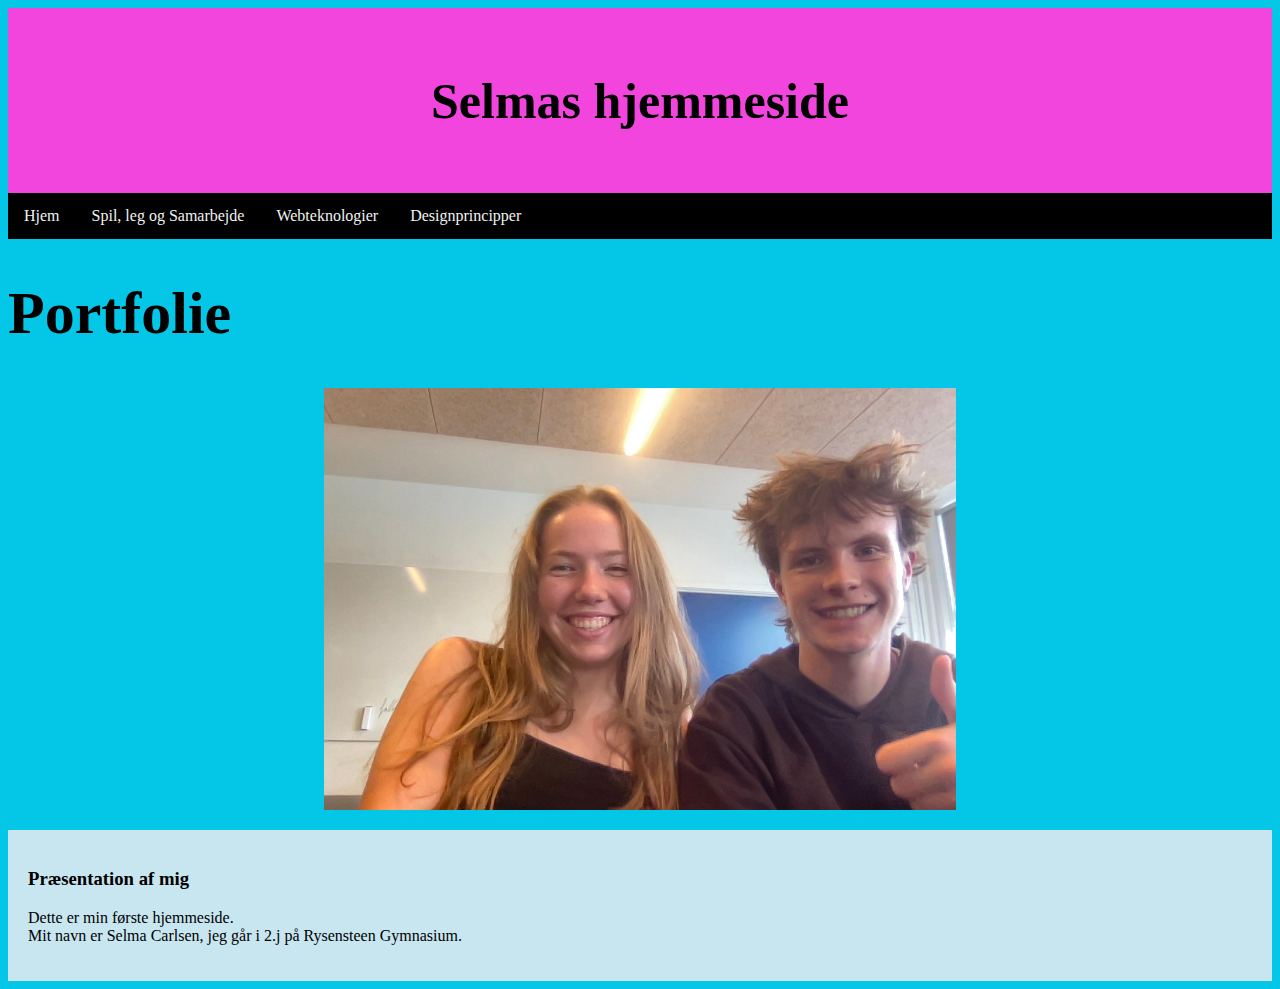
<file: index.html>
<!DOCTYPE html>
<html>
<head>
<meta charset="UTF-8">
<link rel="stylesheet" href="myStyle.css">
<title>selma's portfolie</title>
</head>

<body>
    <div class="header">
      <h1>Selmas hjemmeside</h1>
    </div>

    <div class="topnav">
        <a href="index.html">Hjem</a>
        <a href="spillegsamarbejde.html"> Spil, leg og Samarbejde</a>
        <a href="webteknologier.html"> Webteknologier</a>
        <a href="Designprincipper.html"> Designprincipper</a>
      </div>
<body style="background-color:rgb(4, 198, 231);"></body>
<h1>Portfolie </h1>

<img src="FotoTristanOgMig.jpg"width=40%>

<div class="card">
    <h3>Præsentation af mig</h3>
    <p>Dette er min første hjemmeside.
        <br>
        Mit navn er Selma Carlsen, jeg går i 2.j på Rysensteen Gymnasium.
        </p>
  </div>

</body>
</html>
</file>
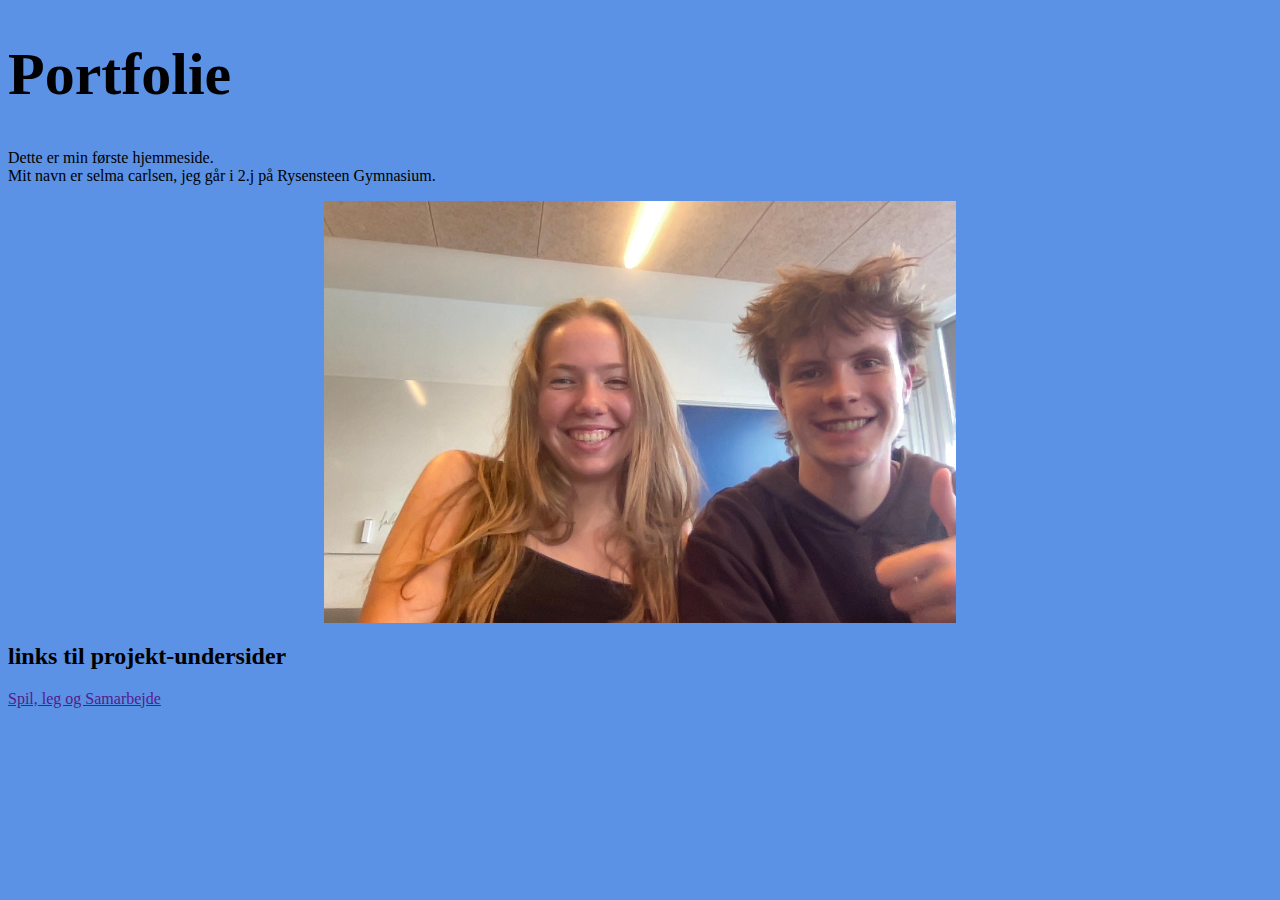
<file: logbog-startside.html>
<!DOCTYPE html>
<html>
<head>
<meta charset="UTF-8">
<link rel="stylesheet" href="myStyle.css">
<title>selma's portfolie</title>
</head>

<body>
<h1>Portfolie </h1>
<p>Dette er min første hjemmeside.
<br>
Mit navn er selma carlsen, jeg går i 2.j på Rysensteen Gymnasium.
</p>

<img src="Fotografi den 11.10.2023 kl. 14.39.jpg"width=40%>

<h2> links til projekt-undersider </h2>

<a href=""> Spil, leg og Samarbejde </a>

</body>
</html>
</file>
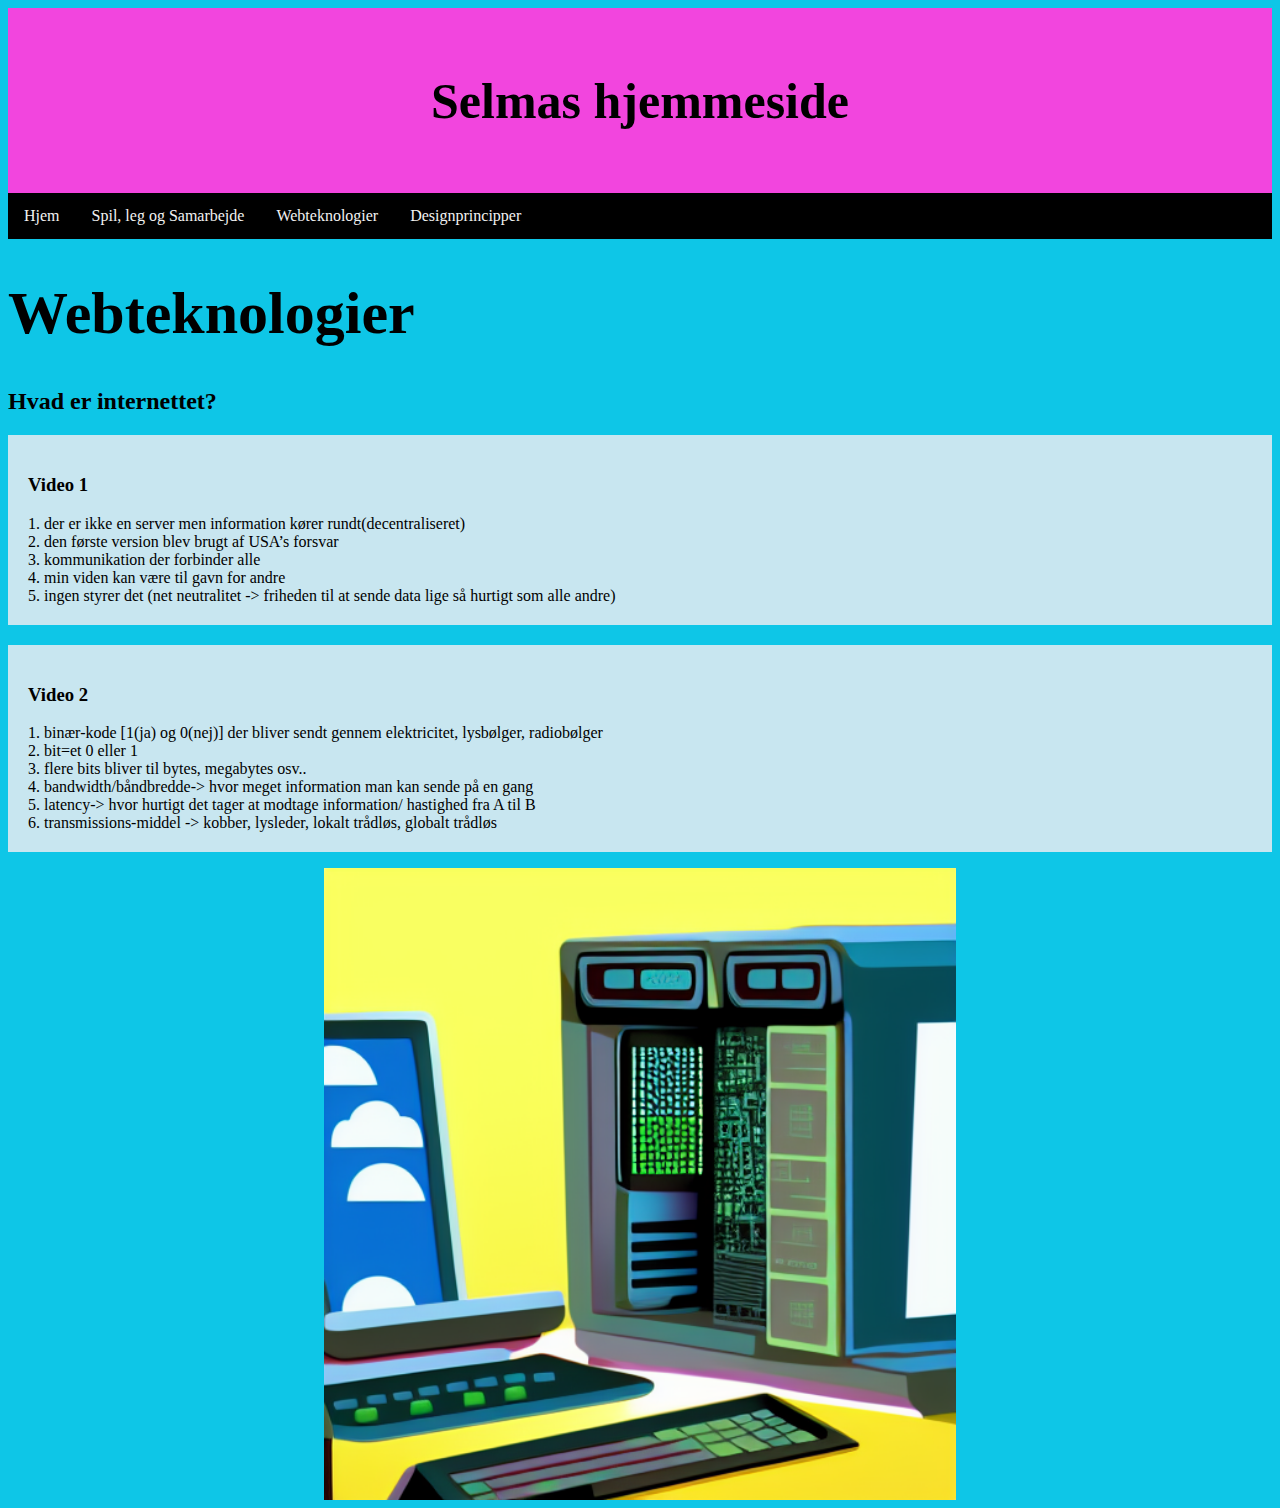
<file: webteknologier.html>
<!DOCTYPE html>
<html>
<head>
<meta charset="UTF-8">
<link rel="stylesheet" href="myStyle.css">
<title>Webteknologier</title>
</head>

<body>
    <div class="header">
        <h1>Selmas hjemmeside</h1>
      </div>
  
      <div class="topnav">
          <a href="index.html">Hjem</a>
          <a href="spillegsamarbejde.html"> Spil, leg og Samarbejde</a>
          <a href="webteknologier.html"> Webteknologier</a>
          <a href="Designprincipper.html"> Designprincipper</a>
        </div>
      
<body style="background-color:rgb(14, 198, 231);">
<h1>Webteknologier </h1>
<h2>Hvad er internettet? </h2>
<p>

<div class="card">
    <h3>Video 1</h3>
1.	der er ikke en server men information kører rundt(decentraliseret)
<br>
2.	den første version blev brugt af USA’s forsvar
<br>
3.	kommunikation der forbinder alle
<br>
4.	min viden kan være til gavn for andre
<br>
5.	ingen styrer det (net neutralitet -> friheden til at sende data lige så hurtigt som alle andre)
<br>
</div>

<div class="card">
    <h3>Video 2</h3>
1.	binær-kode [1(ja) og 0(nej)] der bliver sendt gennem elektricitet, lysbølger, radiobølger 
<br>
2.	bit=et 0 eller 1
<br>
3.	flere bits bliver til bytes, megabytes osv..
<br>
4.	bandwidth/båndbredde-> hvor meget information man kan sende på en gang
<br>
5.	latency-> hvor hurtigt det tager at modtage information/ hastighed fra A til B
<br>
6.	transmissions-middel -> kobber, lysleder, lokalt trådløs, globalt trådløs
</div>

</p>

<img src="computer-animated-cultural.png"width=40%>



</body>
</html>
</file>
<file: myStyle.css>
body {
  background-color: rgb(91, 146, 229);
}
/* Header/Blog Title */
.header {                   /* . betyder det er en class */
  padding: 30px;
  text-align: center;
  background: rgb(242, 69, 222);
}

                            /* sætter h1 i header klassen til fontsize 50px*/
.header h1 {
  font-size: 50px;
}

/* Style the top navigation bar */
.topnav {
  overflow: hidden; /* tekst bliver ikke vist hvis det går ud over kanten*/
  background-color: rgb(0,0,0);
  
}

/* Style the topnav links */
.topnav a {
  float: left;
  display: inline-block; /* linkene fylder hele linjen*/
  color: #f2f2f2;
  text-align: center;
  padding: 14px 16px;
  text-decoration: none; /* fjerner understregen på link*/
}


/* overskrift h1 design */
h1{
font-style: bold;
font-size: 60px;
}

pre{
  background-color: lightgray;
}


.boxFloatRighe{
float: right;
background-color: rgb(37, 233, 44);
width: 40%;
height: 40%;
overflow: hidden;
font-size: 40;
}

img {
  display: block;
  margin-left: auto;
  margin-right: auto;
  width: 50%;
}
/* Add a card effect for articles */
.card {
  background-color: rgb(200,230,240);
  padding: 20px;
  margin-top: 20px;
}
</file>
